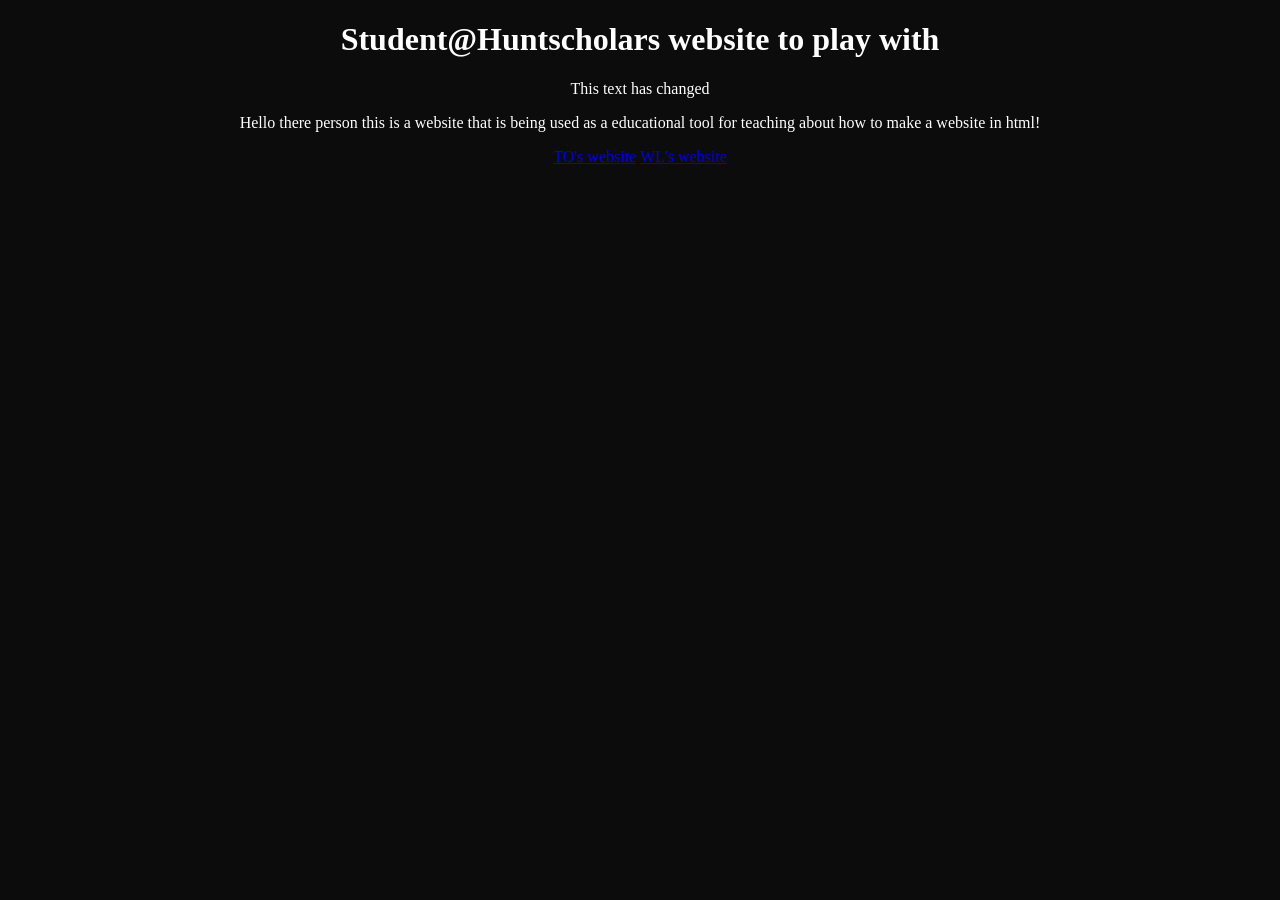
<file: index.html>
<!DOCTYPE html>
<html>
    <head>
        <link rel = "stylesheet" href="Style.css">
        <script src = "index.js" defer></script>
        <title> My Website!</title>
    </head>
    <body> 
        <h1>Student@Huntscholars website to play with</h1>
        <p ID="main">This text might be altered by JavaScript</p>
        <P>Hello there person this is a website that is being used as a educational tool for teaching about how to make a website in html!</p>
        <a href= 'TO/TO.html'> TO's website</a>
        <a href= 'WL/thing2.html'> WL's website</a>
    </body>


</html>
</file>
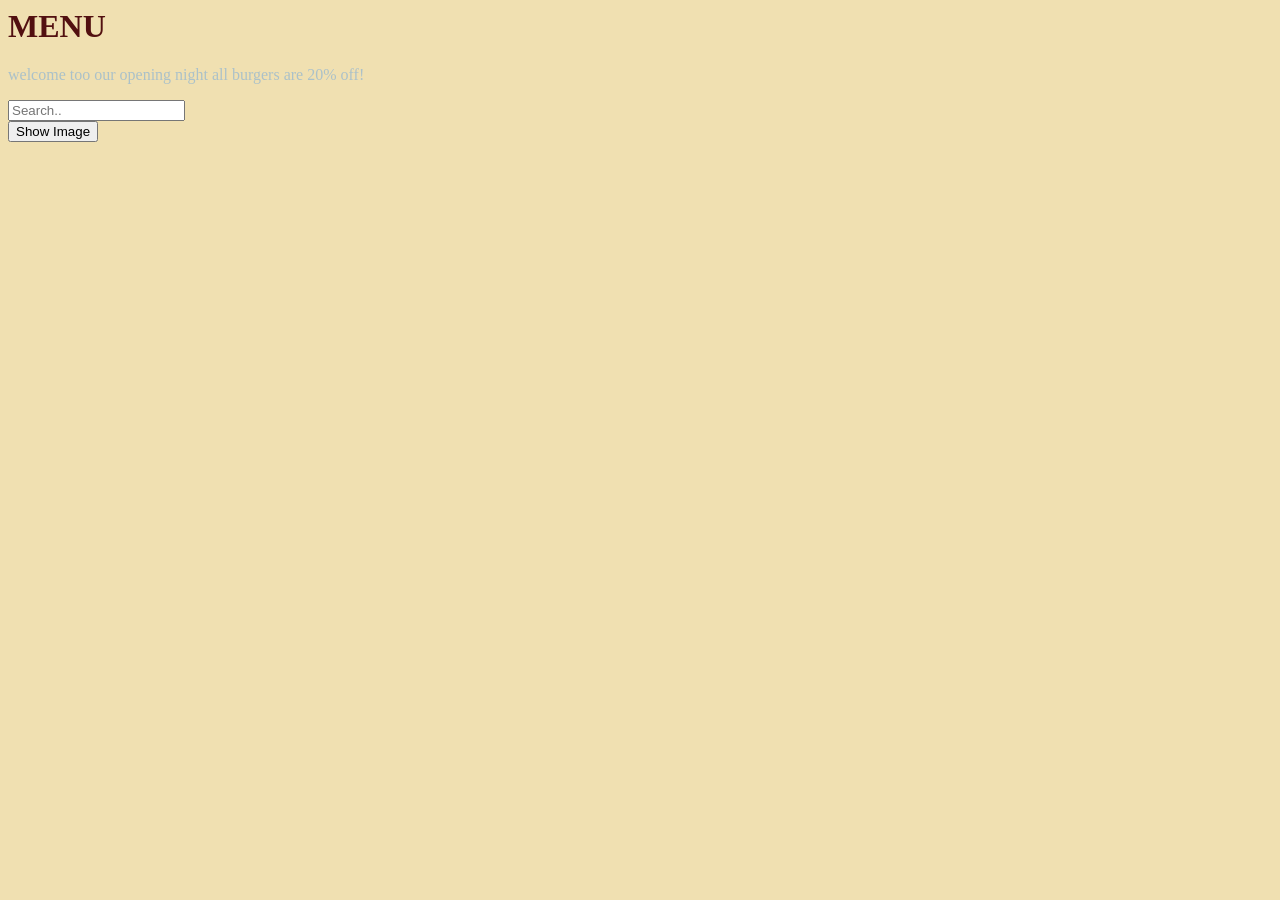
<file: mineral.html>
<html>
  <head>
    <link rel = "stylesheet" href="Mineral.css">
    
    <title> Joes Menu </title>
  </head>
  <body>
    <h1>MENU</h1>
    <p>welcome too our opening night all burgers are 20% off!</p>
 <div class="topnav">
  <input type="text" placeholder="Search..">
</div>
     <img id="sbm" src="scary bee man.jpeg"
     alt="lowkey theres a scary bee on ur screen rn"
     style="width:1024px;height:473px;display:none;">

    <button type="button" onclick="show()" id="showButton">
        Show Image
    </button>

    <script>
        function show() {
            document.getElementById("sbm").style.display = "block";
        }
    </script>
  </body>
  
</html>
</file>
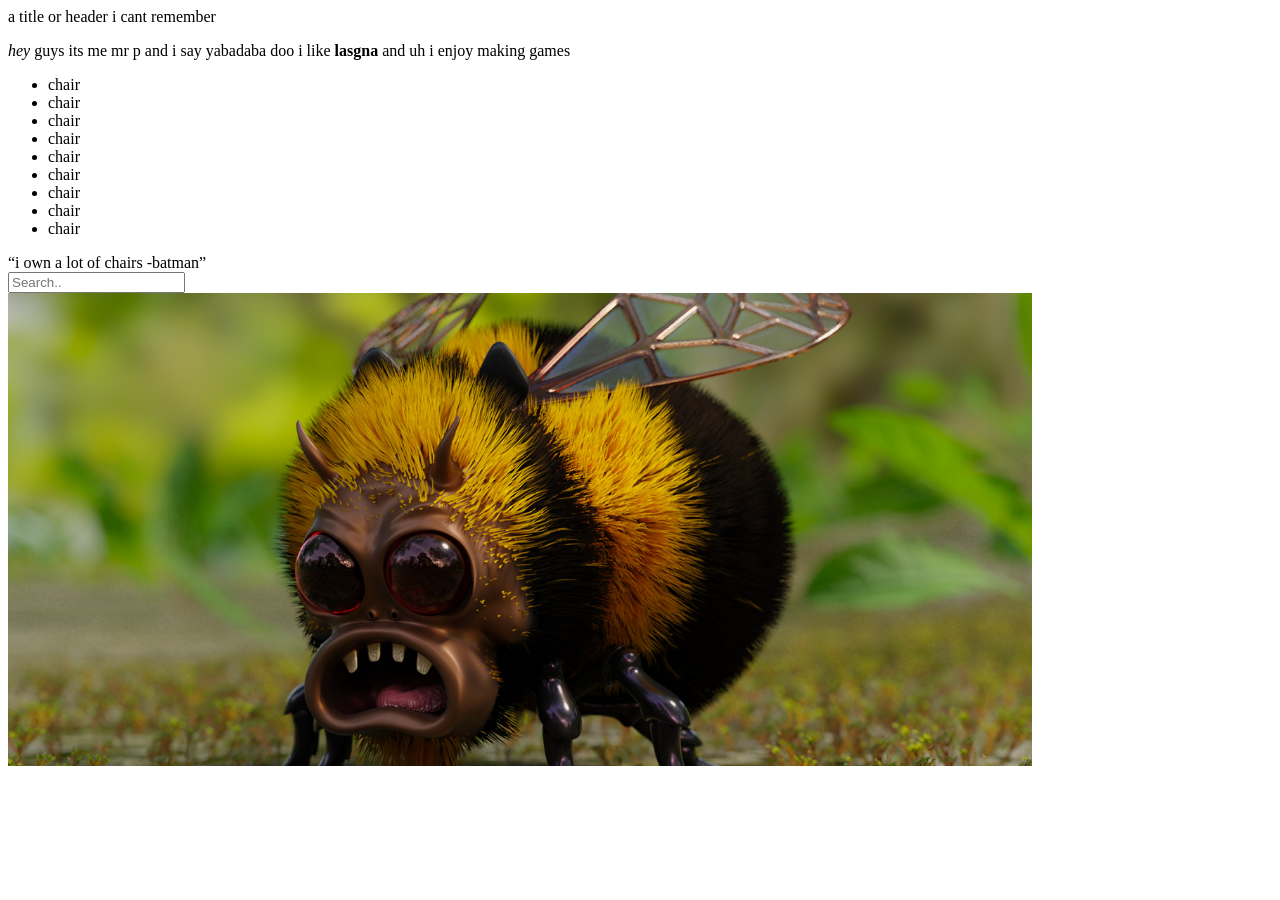
<file: BC/anotHer.html>
<!DOCTYPE HTML>
<html> 
<header> a title or header i cant remember</header>
  <body> 
 <title> about me </title> 
    <p> <em> hey </em> guys its me mr p and i say yabadaba doo i like <b> lasgna </b> and uh i enjoy making games </p>
  <ul>
    <li>chair</li>
       <li>chair</li>
        <li>chair</li>
        <li>chair</li>
        <li>chair</li>
        <li>chair</li>
        <li>chair</li>
        <li>chair</li>
    <li>chair</li>    
  </ul>
<Q>i own a lot of chairs -batman</Q>  

  <div class="topnav">
  <input type="text" placeholder="Search..">
</div>
     <img id="sbm" src="scary bee man.jpeg"
     alt="lowkey theres a scary bee on ur screen rn"
     style="width:1024px;height:473px;">


  
  </body>
</html>
</file>
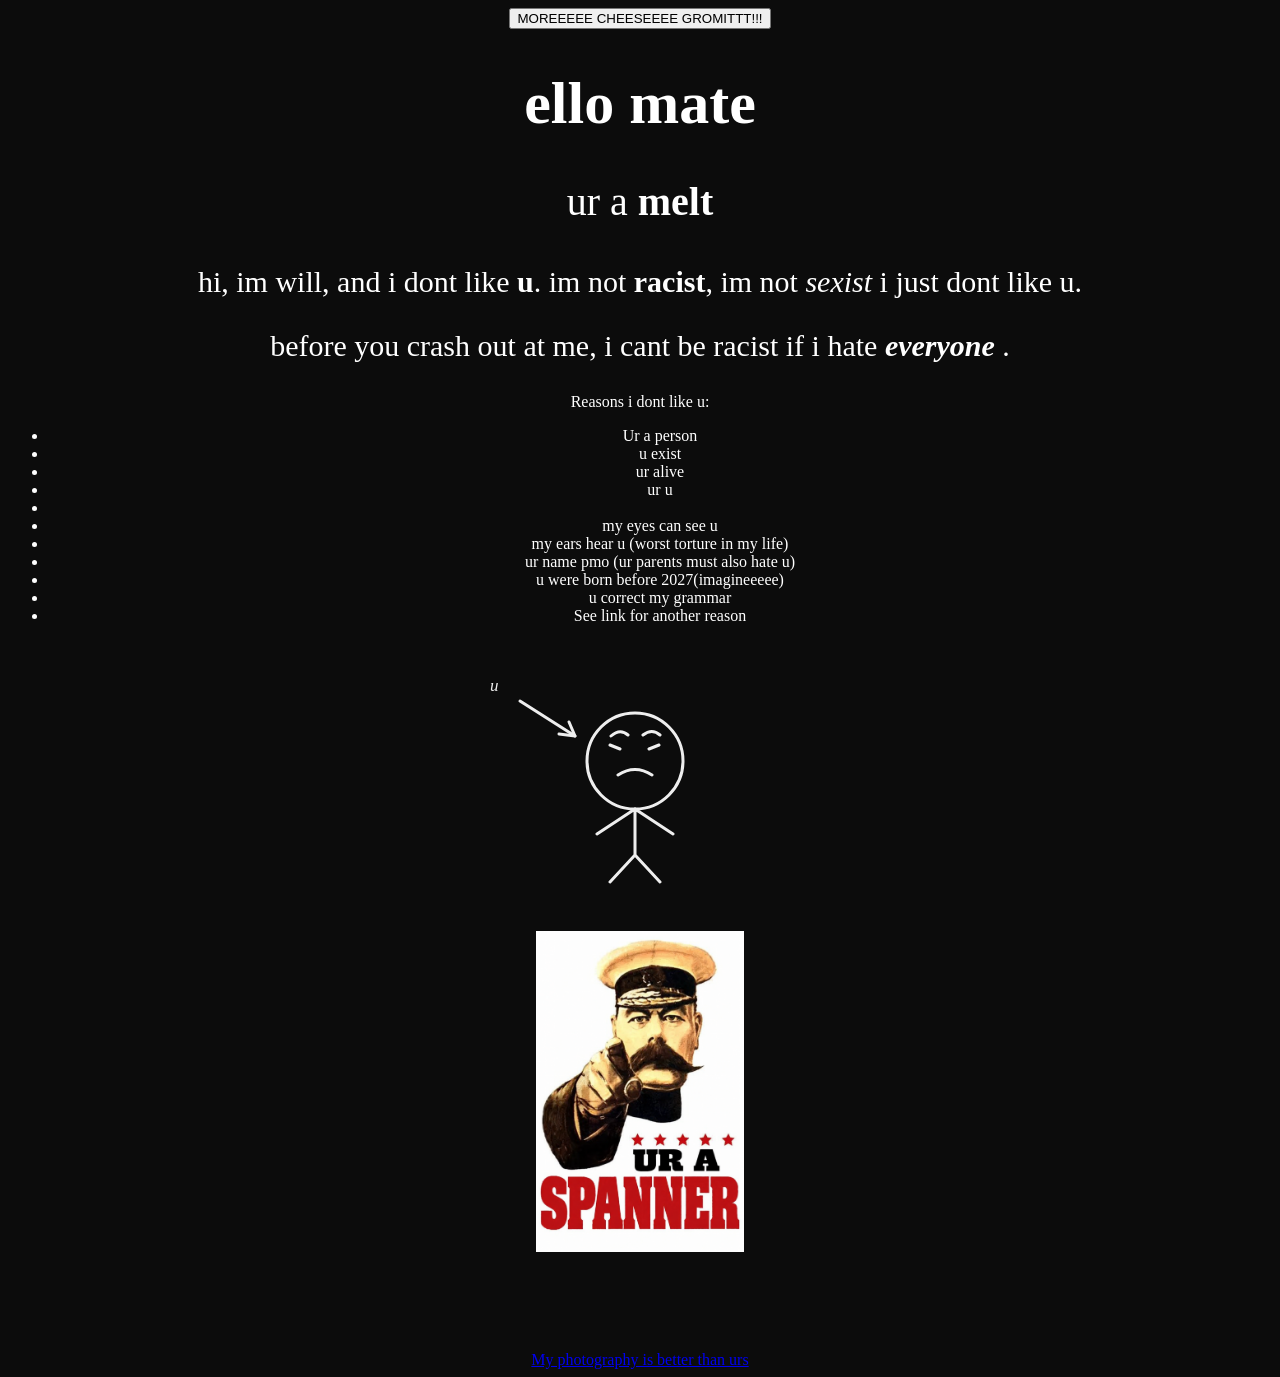
<file: WL/thing2.html>
<!DOCTYPE html>

<html>
   <link rel = "stylesheet" href="thing.css">
   <script src=" thing2.js" defer></script>

  <body>
     
   <div class= "heading" id= "cheesegromit!" >
      <button  id= "cheese."> MOREEEEE CHEESEEEE GROMITTT!!! </button> <p id= "cheese!"></p>
      </div>
    <h1 id="rah" style="font-size: 60px;">ello <em style="font-size: 70px;">lad</em> </h1>
    <p style="font-size: 40px;">ur a <b>melt</b> </p>
     <p style="font-size: 30px;">hi, im will, and i dont like <b>u</b>. im not <b>racist</b>, im not <em>sexist</em> i just dont like u.</p>
     <p id="rah" style="font-size: 30px;">before you crash out at me, i cant be racist if i hate <b> <em> everyone </em></b>.</p> 
<p>            Reasons i dont like u:</p>
     <ul>
        <li>Ur a person</li>
        <li>u exist</li>
        <li>ur alive</li>
        <li>ur u<li>
        <li>my eyes can see u</li>
        <li>my ears hear u (worst torture in my life)</li>
        <li>ur name pmo (ur parents must also hate u)</li>
        <li>u were born before 2027(imagineeeee)</li>
        <li>u correct my grammar</li>
        <li>See link for another reason</li>
        
      
     </ul>

     <svg viewBox="0 0 410 270" style="width:410px;height:270px"><text x="55" y="50" fill="#eee" font-size="17" font-family="Georgia,serif" font-style="italic">u</text><line x1="85" y1="60" x2="140" y2="95" stroke="#eee" stroke-width="3" stroke-linecap="round"/><path d="M140 95L124 93M140 95L134 81" stroke="#eee" stroke-width="3" stroke-linecap="round" stroke-linejoin="round" fill="none"/><circle cx="200" cy="120" r="48" fill="none" stroke="#eee" stroke-width="3"/><path d="M176 95Q185 87 193 94M208 94Q217 87 225 94M175 104L185 108M214 108L224 104M183 134Q200 123 217 134M200 168V214M200 168L162 193M200 168L238 193M200 214L175 241M200 214L225 241" fill="none" stroke="#eee" stroke-width="3" stroke-linecap="round" stroke-linejoin="round"/></svg>



   
   
   </p>
     <div style="text-align:center;font-size:35px;animation:spin 5s linear infinite;"><img src="3eec1f5c-0170-4493-b1b4-9470b7ff3d15.png"style="width:208px;hight:104px"></div><style>@keyframes spin{from{transform:rotate(0deg)}to{transform:rotate(360deg)}}</style>

     <br>
     <br>
     <br>
     <br>
     <br>
     <a href="https://maxdragonglarephotography.myportfolio.com"> My photography is better than urs </a>




    
  </body>

  
</html>
</file>
<file: Style.css>
body {
    background-color: #0c0c0c;
text-align: center;
}
h1, p {
color:white;
text-align: center;
}
body, p {
color:white;
text-align: center;
}
</file>
<file: Mineral.css>
body {
    background-color: #F0E0B1;
}
h1 {
    color: #521010;
}
p {
    color: #ABC1C9;
}
</file>
<file: WL/thing.css>
body {
    background-color: #0c0c0c;
text-align: center;
}
h1, p {
color:white;
text-align: center;
}
body, p {
color:white;
text-align: center;
}




.container {
  display: grid;
  grid-template-columns: auto auto auto;
  background-color: #000000;
  padding: 1px;
}
.container div {
  background-color: #000000;
  border: 1px solid black;
  padding: 10px;
  font-size: 30px;
  text-align: center;
}
</file>
